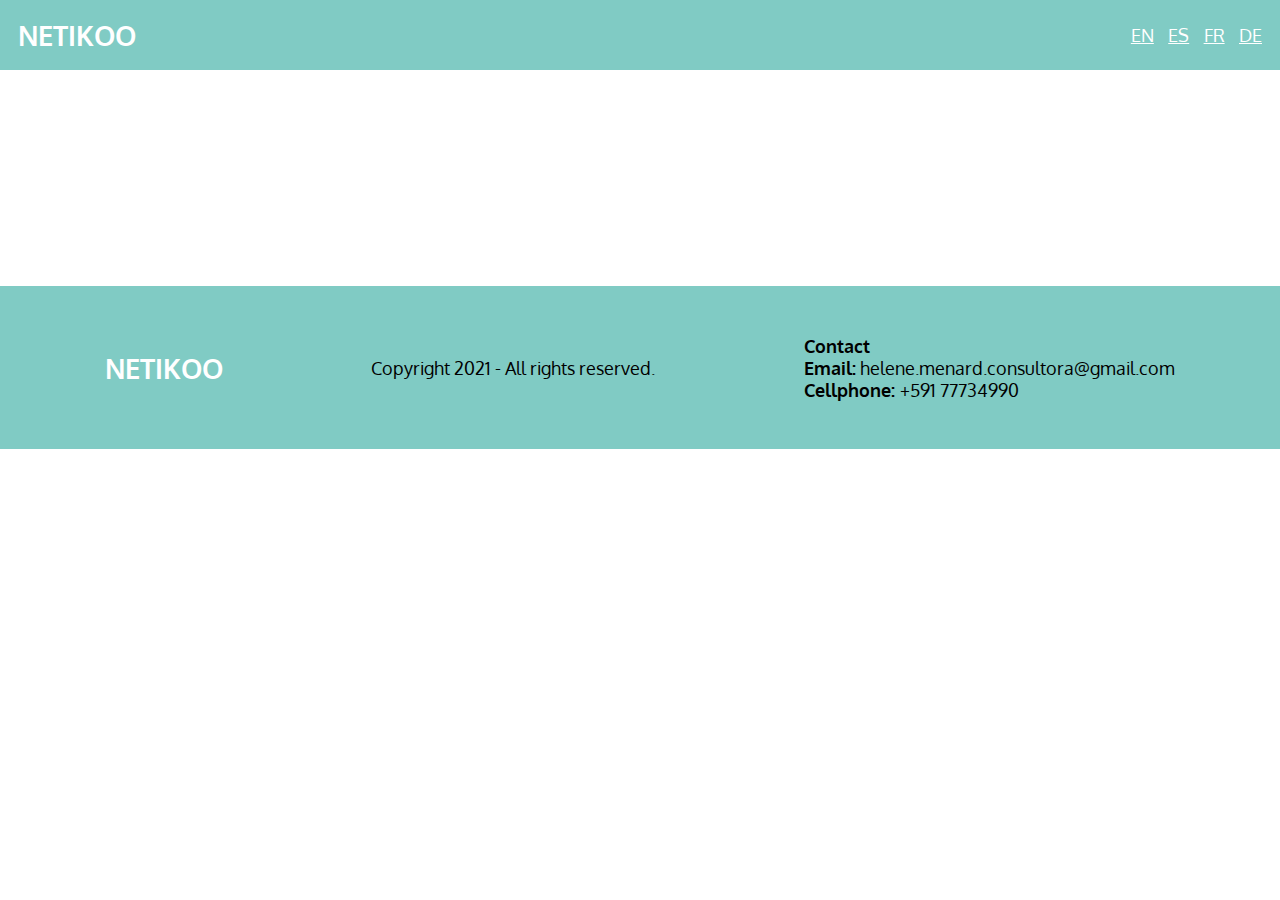
<file: index.html>
<!DOCTYPE html>
<html lang="en">

<head>
  <meta charset="UTF-8">
  <meta http-equiv="X-UA-Compatible" content="IE=edge">
  <link rel="stylesheet" href="./index.css">
  <link rel="preconnect" href="https://fonts.gstatic.com">
  <link href="https://fonts.googleapis.com/css2?family=Oxygen:wght@300;400;700&display=swap" rel="stylesheet">
  <link rel="icon" type="image/png" href="https://images.vexels.com/media/users/3/157970/isolated/preview/c156b4270aea292b9b335dd463ea17eb-icono-de-planeta-tierra-icono-de-tierra-by-vexels.png">
  <title>Netikoo</title>
  <meta property="og:title" content="Netikoo" />
  <meta property="og:type" content="website" />
  <meta property="og:url" content="https://netikoo.com/" />
  <meta property="og:image" content="https://sdgsc.itb.ac.id/wp-content/uploads/sites/333/2019/11/17-1.png" />
  <meta property="og:description" content="Are you passionate about sustainable development? Do you fight for values on a daily basis? Then you deserve to be known!" />
  <meta name='viewport' content='width=device-width, initial-scale=1.0, maximum-scale=1.0' />
  <!-- Global site tag (gtag.js) - Google Analytics -->
  <script async src="https://www.googletagmanager.com/gtag/js?id=G-XL490YH2F4"></script>
  <script>
    window.dataLayer = window.dataLayer || [];
    function gtag(){dataLayer.push(arguments);}
    gtag('js', new Date());

    gtag('config', 'G-XL490YH2F4');
  </script>
</head>


<body>

   <div class="hero">
    <div class="hero-content">
      <header>
        <a class="header-title" href="#home"> NETIKOO</a>
        <div class="header-menu">
          <!-- <a href="#proyectos"> Idioma</a> -->

          <a onclick="router.loadRoute('')"><u>EN</u></a>
          <a onclick="router.loadRoute('es')"><u>ES</u></a>
          <a onclick="router.loadRoute('fr')"><u>FR</u></a>
          <a onclick="router.loadRoute('de')"><u>DE</u></a>
          <!-- <select name="select" class="options">
            <option value="default">Language</option>
            <option value="en" onclick="router.loadRoute('')">English</option>
            <option value="es" onclick="router.loadRoute('contacto')">Spanish</option>
            <option value="fr" onclick="router.loadRoute('about')">French</option>
            <option value="gr">German</option>
          </select> -->
        </div>
      </header>
    </div>
  </div>

  <main class="main">
      <!-- <ul>
        <li><button onclick="router.loadRoute('')">home</button></li>
        <li><button onclick="router.loadRoute('contacto')">contacto</button></li>
        <li><button onclick="router.loadRoute('about')">about me</button></li>
      </ul> -->
      <div data-router>
      </div>


  </main>

  <footer class="footer">
    <div class="footer-content">
      <a class="header-title" href="#home"> NETIKOO</a>
      <p>Copyright 2021 - All rights reserved. <br>
      <!-- Photo by <a href="https://unsplash.com/@djjabbua?utm_source=unsplash&utm_medium=referral&utm_content=creditCopyText">David -->
        <!-- Torres</a> on <a href="https://unsplash.com/s/photos/bolivia-lake?utm_source=unsplash&utm_medium=referral&utm_content=creditCopyText">Unsplash</a> </p> -->

      <div class="footer-social">
        <p><b>Contact</b> <br>
         <b>Email:</b> helene.menard.consultora@gmail.com  <br>
         <b>Cellphone: </b> +591 77734990</p>
        <!-- <i class="social-item" href="#"><img src="./img/icons/icon-phone.svg" alt="Icono de Celular" width="25px"></i> -->
        <!-- <i class="social-item" href="#"><img src="./img/icons/icon-mail.svg" alt="Icono de correo"  width="25px" ></i> -->
        <!-- <i class="social-item" href="#"><img src="./img/icons/icon-instagram.svg" alt="Icono de Instagram" width="25px" ></i> -->
        <!-- <i class="social-item"><img src="./img/icons/icon-twitter.svg" alt="Icono de "></i> -->
      </div>
    </div>
  </footer>
  <script src="./router.js"></script>
  <script src="./routes.js"></script>
  <script src="./index.js"></script>

</body>

</html>
</file>
<file: index.css>
:root {
    font-size: 18px;
    --primary: #80cbc4;
    --accent: #26a69a;
    --gray: #455a64;
}
body{
  font-family: 'Oxygen', sans-serif;
  /* background: url('./img/mobile.jpg') no-repeat center; */
  /* background: url('https://images.unsplash.com/photo-1583423842361-403513ff6b2f?ixid=MnwxMjA3fDB8MHxwaG90by1wYWdlfHx8fGVufDB8fHx8&ixlib=rb-1.2.1&auto=format&fit=crop&w=1532&q=80') no-repeat center; */
  background: url('https://images.unsplash.com/photo-1612277364679-a14c63e8b6c7?ixid=MnwxMjA3fDB8MHxwaG90by1wYWdlfHx8fGVufDB8fHx8&ixlib=rb-1.2.1&auto=format&fit=crop&w=1350&q=80') no-repeat center;

  background-size: cover;
  margin: 0;
  padding: 0;
}
.home-bottom{
  color: #fff;
  padding-block: .5rem;
  padding-inline: 1.2rem;
  border: 2px solid var(--accent);
  background: var(--accent);
  letter-spacing: 1px;
  border-radius: .5rem;
  text-transform: uppercase;
  cursor: pointer;
}
.home-bottom:hover{
  color: #fff;
  border: 2px solid var(--gray);
  background: var(--gray);
}
/* Fin de Menu */
h1{
  font-size: 3rem;
  font-style: normal;
  font-weight: 700;
  line-height: 3rem;
  margin-block: 0;
}
h3{
  font-size: 1.8rem;
  font-style: normal;
  line-height: 2rem;
  margin-block: 0;
  color: var(--accent);

}
p, label, h1{
  /* line-height: 1rem; */
  color: #fff;
}
a{
  text-decoration: none;
  color: #fff;
  cursor: pointer;
}
.main{
  padding-block: 2rem 10rem;
}
/* hero    */
header{
  display: flex;
  justify-content: space-between;
  align-items: center;
}
.hero{
  background: var(--primary);
  padding: 1rem;
}
.header-title{
  font-size: 1.5rem;
   font-weight: 800;
}
.header-menu{
  display: flex;
  gap: .8rem;
}
.home-group-text{
  display: flex;
  flex-direction: row-reverse;
  align-items: center;
  justify-content: center;
}
.image{
  max-inline-size: 16rem;
  min-inline-size: 10rem;
  text-align: center;
}
.image img{
  width: 80%;
}
.group-column{
  display: flex;
  flex-direction: column;
  align-items: center;
  justify-content: center;
}
.group-horizontal{
  display: flex;
  flex-wrap: wrap;
  justify-content: center;
  gap: 1rem;
  /* margin-inline: 2rem; */
}
.home-bottom{
  flex: 0 1 150px;
  margin: 5px;
}
/* End hero    */
#home{
  /* display: inline-flex; */
  /* flex-wrap: wrap; */
}
.home-presentation{
  /* background: var(--primary); */
  padding: 1rem;
}
.wrapper{
  max-inline-size: 750px;
  margin: auto;
  background: rgba(0, 0, 0, 0.8);
  padding: 2rem;
  border-radius: 8px;
}
 /* description   */
 .description{
  padding: 2.5rem 1rem;
 }
 .subtitle{
  color: var(--accent);
 }
 .paragraph{
   color: #111;
 }
 .group-column > p, .group-column > h3{
   text-align: center;
 }
 /* End description   */

  /* footer    */
  .footer{
    background: var(--primary);
    padding: 1.7rem;
  }
  .footer-content{
    display: flex;
    justify-content: space-around;
    align-items: center;
  }
  .footer-social{
    display: flex;
    gap: 1rem;
    justify-content: center;
  }
  .social-item{
    background: var(--accent);
    letter-spacing: 1px;
    border-radius: .5rem;
    padding-block: .5rem;
    padding-inline: .5rem;
    width: 1.5rem;
    cursor: pointer;
  }
  .footer * p{
    color: #000;
  }
  /* End footer    */
  /* mail    */
  .description{
    /* background: rgba(0, 0, 0, 0.2);; */

  }
  .indicates-required{
    color: #fff;
  }
#mc_embed_signup {
  clear: left;
  font: 14px 'Oxygen', sans-serif;
  border: none;
  /* max-width: 750px; */
  width: 100%;
}
#mc-embedded-subscribe{
  margin: auto !important;
}
/* Mobile Styles */
@media only screen and (max-width: 720px) {

  .main{
    padding-block: 1rem 2rem;
  }
  .wrapper{
    padding: 1rem;
  }
  .home-group-text{
    display: flex;
    flex-direction: column;
  }
  .footer{
    padding: 1rem;
  }
  .footer-content{
    display: flex;
    flex-direction: column-reverse;
  }
  .footer-content p{
    font-size: 0.7rem;
  }
}
</file>
